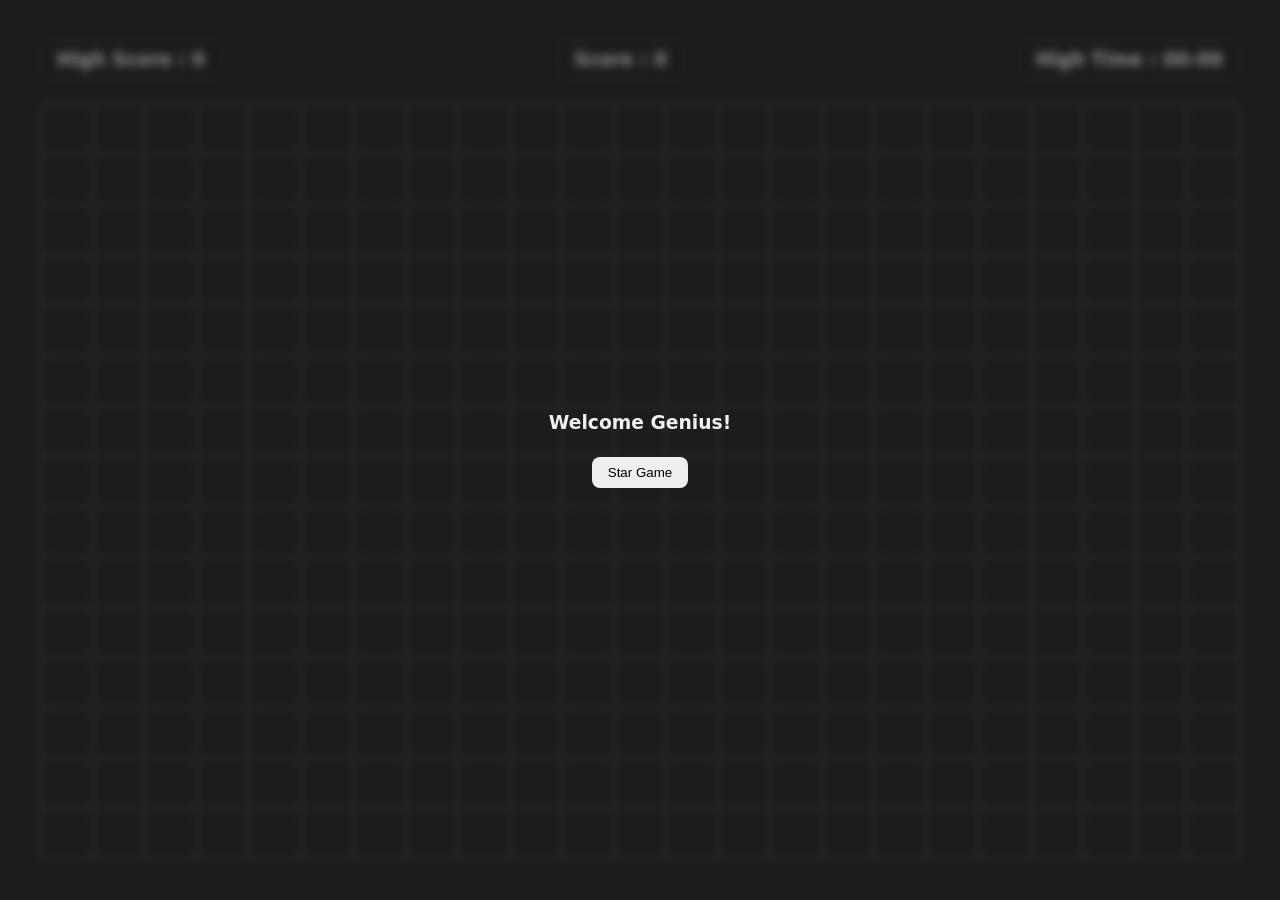
<file: index.html>
<!DOCTYPE html>
<html lang="en">
<head>
    <meta charset="UTF-8">
    <meta name="viewport" content="width=device-width, initial-scale=1.0">
    <title>Document</title>
    <link rel="stylesheet" href="style.css">
</head>
<body>
    <main>
        <section>
            <div class="infos">
                <div class="info">
                    <h3>High Score :
                        <span id="high-score">0</span>
                    </h3>
                </div>
                <div class="info">
                    <h3>Score :
                        <span id="score">0</span>
                    </h3>
                </div>
                <div class="info">
                    <h3>High Time :
                        <span id="time">00-00</span>
                    </h3>
                </div>
            </div>
            <div class="board">
            </div>
        </section>
        <div class="modal">
            <div class="start-game">
                <h3>Welcome Genius!</h3>
                <button class="btn  btn-start" > Star Game</button>
            </div>
            <div class="game-over">
                <h3>Game Over</h3>
              <button class="btn btn-restart" id="restart-btn">Restart Game</button>
            </div>
        </div>
    </main>
    <script src="script.js"></script>
</body>
</html>
</file>
<file: style.css>
*{
    margin: 0;
    padding: 0;
    box-sizing: border-box;
}
html , body{
    height: 100%;
    width: 100%;
    background-color: black;
}

:root{
    /* background color */
    --bg-background-color : #0c0c0c;
    --bg-snake-color : #ffffff8c;
    --bg-food-color : cadetblue;

    /* text color */
    --text-primary-color : #f0f0f0;

    /* spacing */
    --space-xs : 4px;
    --space-sm : 8px;
    --space-md : 16px;
    --space-lg : 24px;
    --space-xl : 32px;
    --space-2xl : 40px;
    --space-3xl : 48px;

    /* border colors */
    --border-primary-color:#333333;

    /* border radius */
    --border-radius-xs:4px;
    --border-radius-sm:8px;
    --border-radius-lg:12px;
    --border-radius-xl:16px;
    --border-radius-2xl:20px;
    --border-radius-3xl:24px;
}

html{
    background-color: var(--bg-background-color);
    color: var(--text-primary-color ) ;
    font-family: system-ui, -apple-system, BlinkMacSystemFont, 'Segoe UI', Roboto, Oxygen, Ubuntu, Cantarell, 'Open Sans', 'Helvetica Neue', sans-serif     ;

}
main , section{
    width: 100%;
    height: 100%;
}

section {
    padding: var(--space-2xl);
    display: flex;
    flex-direction: column;
    height: 100%;
    gap: var(--space-lg );
}

section .infos{
    width: 100%;
    display: flex;
    justify-content: space-between;
}

.info{
    padding: var(--space-sm)var(--space-md);
    border: 1px solid  var(--border-primary-color  );
    border-radius: var(--border-radius-sm);
}

.board{
     border: 1px solid  var(--border-primary-color  );
    flex-grow: 1;
    display: grid;
    grid-template-columns: repeat(auto-fill,minmax(50px , 1fr));
    grid-template-rows: repeat(auto-fill,minmax(50px , 1fr));
}

.block{
    /* width: 30px;
    height: 30px; */
    border: 1px solid  var(--border-primary-color  );
    border-radius: 6px;
}

.fill{
    background-color: var(--bg-snake-color);
}

.food{
    background-color: var(--bg-food-color);
}


.modal{
    height: 100%;
    width:100%;
    top: 0;
    position: fixed;
    background-color: #35353587;
    backdrop-filter: blur(4px);
    display: flex;
    align-items: center;
    justify-content: center;
}
.modal .start-game , 
.modal .game-over{
    display: flex;
    flex-direction:  column;
    align-items:  center;
    gap: var(--space-lg);
}

.btn{
    padding: var(--space-sm) var(--space-md);
    border: none;
    border-radius: var(--border-radius-sm);
    cursor: pointer;
    transition: all ease 0.3s;
}
.btn:hover{
    scale:  0.95;
}

.modal .game-over{
    display: none;
}
</file>
